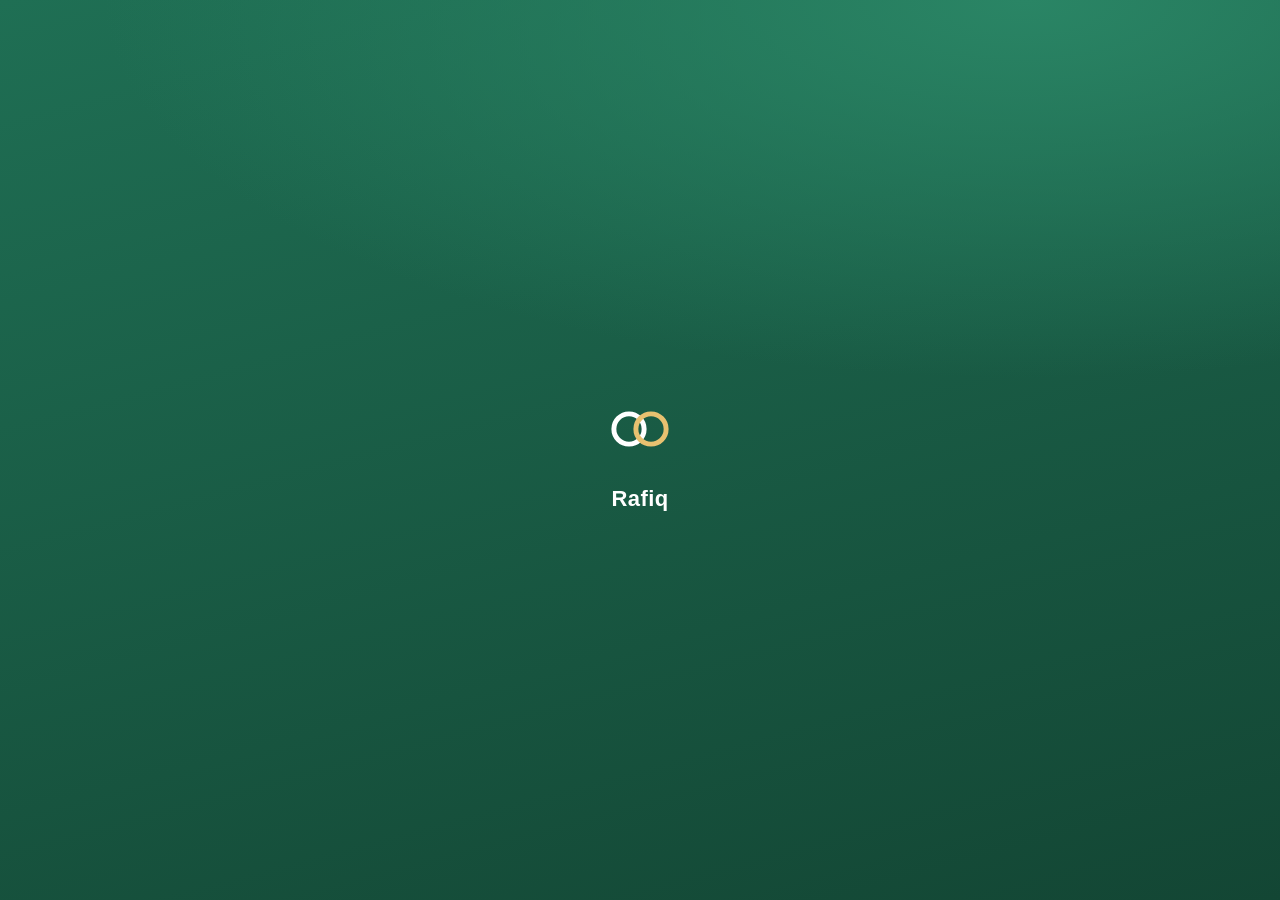
<file: index.html>
<!doctype html>
<html lang="fr" class="splash">
<head>
  <meta charset="utf-8">
  <meta name="viewport" content="width=device-width, initial-scale=1, viewport-fit=cover">
  <title>Rafiq</title>
  <meta name="description" content="Tenir ses objectifs à plusieurs, avec des preuves.">
  <meta name="theme-color" content="#1F6F54">
  <meta name="apple-mobile-web-app-capable" content="yes">
  <meta name="mobile-web-app-capable" content="yes">
  <meta name="apple-mobile-web-app-status-bar-style" content="default">
  <meta name="apple-mobile-web-app-title" content="Rafiq">
  <link rel="apple-touch-icon" href="icones/apple-180.png">
  <link rel="icon" href="icones/192.png">
  <link rel="manifest" href="manifest.webmanifest">
  <link rel="stylesheet" href="style.css?v=9">
</head>
<body>
  <div id="splash" aria-hidden="true">
    <div class="splash-c">
      <svg class="anneaux" viewBox="0 0 64 64"><circle class="a1" cx="24" cy="32" r="11"/><circle class="a2" cx="40" cy="32" r="11"/></svg>
      <b>Rafiq</b>
    </div>
  </div>
  <div id="app"></div>
  <div id="toast" role="status" aria-live="polite"></div>
  <script src="config.js?v=1"></script>
  <script src="vendor/supabase.js"></script>
  <script src="vendor/adhan.js"></script>
  <script src="app.js?v=9"></script>
</body>
</html>
</file>
<file: style.css>
:root {
  --fond: #F5F2EC;
  --carte: #FFFFFF;
  --carte-2: #EFEBE3;
  --encre: #1C1A17;
  --doux: #6E6860;
  --trait: #E2DDD3;
  --vert: #1F6F54;
  --vert-clair: #DDEEE6;
  --or: #B9862A;
  --or-clair: #F6EBD3;
  --rouge: #B4442E;
  --rouge-clair: #F7E1DB;
  --bleu: #2F6DB5;
  --bleu-clair: #DEE8F5;
  --prune: #8A4FA3;
  --prune-clair: #EEE3F3;
  --ombre: 0 0 0 1px rgba(28, 26, 23, .045), 0 1px 3px rgba(28, 26, 23, .05);
  /* Échelle unique : tailles de texte, arrondis, espacements */
  --t-xs: 11px; --t-s: 12.5px; --t-m: 14px; --t-l: 16px; --t-xl: 22px;
  --r: 14px; --r-m: 10px; --r-s: 8px;
  --h-ctrl: 42px;
  --haut: env(safe-area-inset-top, 0px);
  --bas: env(safe-area-inset-bottom, 0px);
  color-scheme: light;
}
@media (prefers-color-scheme: dark) {
  :root {
    --fond: #121311; --carte: #1C1E1B; --carte-2: #262925; --encre: #F1EFEA; --doux: #A19C93;
    --trait: #30332E; --vert: #4CB58C; --vert-clair: #1D3A2F; --or: #E0B45A; --or-clair: #3A2F18;
    --rouge: #E57A62; --rouge-clair: #3D211B; --bleu: #6FA6E8; --bleu-clair: #1C2B3D;
    --prune: #C08AD8; --prune-clair: #33223B; --ombre: 0 0 0 1px rgba(255,255,255,.05); color-scheme: dark;
  }
}

* { box-sizing: border-box; -webkit-tap-highlight-color: transparent; }
html, body { margin: 0; background: var(--fond); color: var(--encre); }
body {
  font: 14px/1.45 -apple-system, BlinkMacSystemFont, "SF Pro Text", "Segoe UI", Roboto, sans-serif;
  min-height: 100dvh; overscroll-behavior-y: none; letter-spacing: -.005em;
  -webkit-font-smoothing: antialiased; -moz-osx-font-smoothing: grayscale;
}
button, input, select, textarea { font: inherit; color: inherit; }
img { display: block; max-width: 100%; }
h1, h2, h3 { margin: 0; letter-spacing: -.02em; }
h1 { font-size: var(--t-xl); font-weight: 700; line-height: 1.2; }
h2 { font-size: var(--t-l); font-weight: 650; }
h3 { font-size: var(--t-xs); font-weight: 600; text-transform: uppercase; letter-spacing: .08em; color: var(--doux); }
b, strong { font-weight: 600; }
.doux { color: var(--doux); }
.petit { font-size: var(--t-s); }
.centre { text-align: center; }
.chiffre { font-variant-numeric: tabular-nums; }

/* ---------- Mise en page ---------- */
.page { padding: calc(var(--haut) + 14px) 16px calc(var(--bas) + 84px); max-width: 560px; margin: 0 auto; }
.page.sans-onglets { padding-bottom: calc(var(--bas) + 32px); }
.pile > * + * { margin-top: 10px; }
.pile-l > * + * { margin-top: 22px; }
.ligne { display: flex; align-items: center; gap: 10px; }
.ligne.entre { justify-content: space-between; }
.grille-2 { display: grid; grid-template-columns: 1fr 1fr; gap: 8px; }
.entete { display: flex; align-items: flex-end; justify-content: space-between; gap: 12px; margin-bottom: 14px; }
.entete .lien { font-size: var(--t-s); padding: 2px 0 6px; display: inline-block; text-decoration: none; }
.entete .sous { font-size: var(--t-s); color: var(--doux); margin-top: 3px; }

.carte { background: var(--carte); border-radius: var(--r); box-shadow: var(--ombre); padding: 14px; }
.carte.plate { box-shadow: none; background: var(--carte-2); }

/* ---------- Boutons ---------- */
.btn {
  appearance: none; border: 0; border-radius: var(--r-m); padding: 10px 16px; font-weight: 600; font-size: var(--t-m);
  background: var(--vert); color: #fff; width: 100%; cursor: pointer; display: inline-flex;
  align-items: center; justify-content: center; gap: 6px; min-height: var(--h-ctrl);
  transition: transform .12s ease, opacity .2s;
}
.btn:active { transform: scale(.98); }
.btn[disabled] { opacity: .5; }
.btn.second { background: var(--carte-2); color: var(--encre); }
.btn.danger { background: var(--rouge-clair); color: var(--rouge); }
.btn.petit { width: auto; min-height: 32px; padding: 6px 12px; font-size: var(--t-s); border-radius: var(--r-s); }
.btn svg { width: 16px; height: 16px; }
.btn.rond { width: 36px; height: 36px; min-height: 36px; padding: 0; border-radius: 50%; flex: none; }
.lien { background: none; border: 0; color: var(--vert); font-weight: 600; font-size: var(--t-s); padding: 4px 0; cursor: pointer; }

/* ---------- Formulaires ---------- */
label.champ { display: block; }
label.champ > span { display: block; font-size: var(--t-s); font-weight: 500; color: var(--doux); margin: 0 0 5px 1px; }
input, select, textarea {
  width: 100%; border: 1px solid var(--trait); background: var(--carte); border-radius: var(--r-m);
  padding: 9px 12px; font-size: 16px; outline: none; min-height: var(--h-ctrl);
}
input:focus, select:focus, textarea:focus { border-color: var(--vert); box-shadow: 0 0 0 3px var(--vert-clair); }
input[type=time], input[type=date] { -webkit-appearance: none; min-width: 0; }
.grille-2 > *, .edit-obj .grille-3 > * { min-width: 0; }
.duel:has(> div:only-child) { grid-template-columns: 1fr; }
.erreur { color: var(--rouge); font-size: var(--t-s); min-height: 1em; margin: 0; }

/* ---------- Onglets du bas ---------- */
.onglets {
  position: fixed; left: 0; right: 0; bottom: 0; z-index: 10;
  background: color-mix(in srgb, var(--carte) 88%, transparent);
  -webkit-backdrop-filter: saturate(1.6) blur(18px); backdrop-filter: saturate(1.6) blur(18px);
  border-top: 1px solid var(--trait); padding: 4px 8px calc(var(--bas) + 4px);
  display: grid; grid-template-columns: repeat(4, 1fr);
}
.onglets a {
  text-decoration: none; color: var(--doux); font-size: 10px; font-weight: 500; letter-spacing: .01em;
  display: flex; flex-direction: column; align-items: center; gap: 2px; padding: 6px 0;
}
.onglets a svg { width: 21px; height: 21px; stroke-width: 1.8; }
.onglets a.actif { color: var(--vert); }

/* ---------- Carte partenaire (remplace le widget) ---------- */
.partenaire { position: relative; border-radius: var(--r); overflow: hidden; background: var(--carte-2); aspect-ratio: 4 / 5; box-shadow: var(--ombre); }
.partenaire img { width: 100%; height: 100%; object-fit: cover; }
.partenaire .voile { position: absolute; inset: auto 0 0 0; padding: 48px 16px 16px; color: #fff; background: linear-gradient(transparent, rgba(0,0,0,.72)); }
.partenaire .voile b { font-size: var(--t-l); }
.partenaire .vide { position: absolute; inset: 0; display: grid; place-items: center; text-align: center; padding: 16px; color: var(--doux); font-size: var(--t-s); }
.defile { display: flex; gap: 8px; overflow-x: auto; scroll-snap-type: x mandatory; margin-left: -16px; margin-right: -16px; padding: 0 16px; scrollbar-width: none; }
.defile::-webkit-scrollbar { display: none; }
.defile > * { scroll-snap-align: start; flex: 0 0 58%; }
.defile > *:only-child { flex-basis: 72%; }

/* ---------- Scores ---------- */
.duel { display: grid; grid-template-columns: 1fr auto 1fr; align-items: center; gap: 8px; }
.duel .qui { font-size: var(--t-s); color: var(--doux); font-weight: 500; }
.duel .pts { font-size: 28px; font-weight: 650; letter-spacing: -.03em; line-height: 1.15; }
.podium { display: grid; gap: 2px; }
.podium > div { padding: 7px 10px; border-radius: var(--r-s); }
.podium > .moi { background: var(--vert-clair); }
.duel .vs { font-size: var(--t-s); color: var(--doux); }
.barre { height: 5px; border-radius: 99px; background: var(--carte-2); overflow: hidden; display: flex; }
.barre i { display: block; height: 100%; background: var(--vert); }
.barre i + i { background: var(--or); }

/* ---------- Horaires de prière ---------- */
.prieres { display: grid; grid-template-columns: repeat(5, 1fr); gap: 4px; }
.prieres div { text-align: center; padding: 7px 2px; border-radius: var(--r-m); background: var(--carte-2); }
.prieres div b { display: block; font-size: var(--t-m); font-variant-numeric: tabular-nums; }
.prieres div span { font-size: var(--t-xs); color: var(--doux); font-weight: 500; }
.prieres div.maintenant { background: var(--vert); color: #fff; }
.prieres div.maintenant span { color: rgba(255,255,255,.8); }

/* ---------- Objectifs ---------- */
.objectif { display: flex; align-items: center; gap: 10px; padding: 9px 0; }
.objectif + .objectif { border-top: 1px solid var(--trait); }
.objectif .emoji { width: 34px; height: 34px; border-radius: var(--r-s); background: var(--carte-2); display: grid; place-items: center; font-size: 17px; flex: none; }
.objectif .txt { flex: 1; min-width: 0; }
.objectif .txt b { display: block; font-weight: 550; }
.objectif .txt small { color: var(--doux); font-size: var(--t-s); line-height: 1.3; }
.objectif .btn.petit { padding: 6px 10px; }
.badge { font-size: var(--t-xs); font-weight: 600; padding: 3px 8px; border-radius: 99px; white-space: nowrap; }
.badge.ok { background: var(--vert-clair); color: var(--vert); }
.badge.retard { background: var(--or-clair); color: var(--or); }
.badge.refus { background: var(--rouge-clair); color: var(--rouge); }
.badge.neutre { background: var(--carte-2); color: var(--doux); }
.objectif.fait .emoji { background: var(--vert-clair); }

.mini-suivi { display: flex; flex-wrap: wrap; gap: 4px; }
.mini-suivi span { font-size: 14px; width: 28px; height: 28px; border-radius: var(--r-s); display: grid; place-items: center; background: var(--carte-2); filter: grayscale(1); opacity: .45; }
.mini-suivi span.ok { filter: none; opacity: 1; background: var(--vert-clair); }
.mini-suivi span.retard { filter: none; opacity: 1; background: var(--or-clair); }

/* ---------- Fil ---------- */
.post { background: var(--carte); border-radius: var(--r); overflow: hidden; box-shadow: var(--ombre); }
.post .tete { padding: 10px 12px; display: flex; align-items: center; gap: 8px; }
.post .tete .av { width: 28px; height: 28px; font-size: var(--t-s); border-radius: 50%; background: var(--vert-clair); color: var(--vert); display: grid; place-items: center; font-weight: 750; flex: none; }
.post img { width: 100%; aspect-ratio: 4/5; object-fit: cover; background: var(--carte-2); }
.post.refusee img { filter: grayscale(1) brightness(.7); }
.post .pied { padding: 9px 12px 10px; font-size: var(--t-m); display: flex; justify-content: space-between; align-items: center; gap: 8px; }
.post.surligne { outline: 2px solid var(--vert); }

/* ---------- Caméra ---------- */
.camera { position: fixed; inset: 0; z-index: 50; background: #000; color: #fff; display: flex; flex-direction: column; }
.camera .vue { position: relative; flex: 1; overflow: hidden; }
.camera video, .camera canvas.apercu { position: absolute; inset: 0; width: 100%; height: 100%; object-fit: cover; }
.camera canvas.apercu { object-fit: contain; background: #000; }
.camera .haut { position: absolute; top: 0; left: 0; right: 0; padding: calc(var(--haut) + 12px) 16px 12px; display: flex; justify-content: space-between; align-items: center; z-index: 2; background: linear-gradient(rgba(0,0,0,.5), transparent); }
.camera .tampon-vif { position: absolute; left: 0; right: 0; bottom: 0; padding: 20px; z-index: 2; pointer-events: none; text-shadow: 0 2px 10px rgba(0,0,0,.6); }
.camera .tampon-vif .h { font-size: 56px; font-weight: 700; letter-spacing: -.04em; line-height: 1; font-variant-numeric: tabular-nums; }
.camera .bas { padding: 18px 24px calc(var(--bas) + 22px); display: flex; align-items: center; justify-content: space-between; gap: 16px; }
.camera .declencheur { width: 70px; height: 70px; border-radius: 50%; border: 4px solid #fff; background: rgba(255,255,255,.25); cursor: pointer; }
.camera .declencheur:active { background: #fff; }
.camera .cercle { width: 40px; height: 40px; border-radius: 50%; border: 0; background: rgba(255,255,255,.18); color: #fff; display: grid; place-items: center; cursor: pointer; }
.camera .cercle svg { width: 20px; height: 20px; }
.camera .btn { min-height: 46px; }

/* ---------- Divers ---------- */
#toast {
  position: fixed; left: 16px; right: 16px; bottom: calc(var(--bas) + 80px); z-index: 99; margin: 0 auto; max-width: 420px;
  background: var(--encre); color: var(--fond); padding: 10px 14px; border-radius: var(--r-m); font-weight: 500; font-size: var(--t-m);
  opacity: 0; transform: translateY(10px); transition: .25s; pointer-events: none; text-align: center;
}
#toast.vu { opacity: 1; transform: none; }
.logo { width: 52px; height: 52px; border-radius: 13px; }
.chip { display: inline-flex; align-items: center; gap: 5px; padding: 3px 9px; border-radius: 99px; background: var(--carte-2); font-size: var(--t-xs); font-weight: 500; }
.code { font-size: 26px; font-weight: 650; letter-spacing: .2em; font-variant-numeric: tabular-nums; }
.enjeu { background: linear-gradient(135deg, var(--or-clair), var(--carte)); }
.enjeu b { font-weight: 600; }
.sep { height: 1px; background: var(--trait); margin: 4px 0; }
.choix { display: flex; gap: 6px; flex-wrap: wrap; }
.choix button { border: 1px solid var(--trait); background: var(--carte); border-radius: 99px; padding: 6px 12px; font-size: var(--t-s); font-weight: 500; cursor: pointer; }
.choix button.on { background: var(--vert); color: #fff; border-color: var(--vert); }
.tableau { width: 100%; border-collapse: collapse; font-size: var(--t-s); font-variant-numeric: tabular-nums; }
.tableau th { font-weight: 500; color: var(--doux); }
.tableau th, .tableau td { padding: 7px 4px; text-align: center; border-bottom: 1px solid var(--trait); }
.tableau th:first-child, .tableau td:first-child { text-align: left; }
.chargement { display: grid; place-items: center; min-height: 60dvh; color: var(--doux); }
.edit-obj { border: 1px solid var(--trait); border-radius: var(--r); padding: 12px; }
.edit-obj .grille-3 { display: grid; grid-template-columns: 1fr 1fr; gap: 8px; margin-top: 8px; }


/* ---------- Preuves : galerie par jour ---------- */
@property --p { syntax: "<number>"; inherits: true; initial-value: 0; }
.t-vert { --c: var(--vert); --c2: var(--vert-clair); }
.t-or { --c: var(--or); --c2: var(--or-clair); }
.t-bleu { --c: var(--bleu); --c2: var(--bleu-clair); }
.t-prune { --c: var(--prune); --c2: var(--prune-clair); }
html.fige, html.fige body { overflow: hidden; }

.frise-zone {
  position: sticky; top: 0; z-index: 5; margin: 6px -16px 0; padding: calc(var(--haut) + 8px) 0 8px;
  background: color-mix(in srgb, var(--fond) 84%, transparent);
  -webkit-backdrop-filter: saturate(1.6) blur(16px); backdrop-filter: saturate(1.6) blur(16px);
}
.frise {
  position: relative; display: flex; gap: 4px; overflow-x: auto; padding: 2px 16px; scrollbar-width: none;
  -webkit-mask-image: linear-gradient(90deg, transparent, #000 18px, #000 calc(100% - 18px), transparent);
  mask-image: linear-gradient(90deg, transparent, #000 18px, #000 calc(100% - 18px), transparent);
}
.frise::-webkit-scrollbar { display: none; }
.jour-f {
  flex: none; appearance: none; border: 0; background: transparent; color: var(--encre); cursor: pointer;
  width: 44px; padding: 6px 0 7px; border-radius: var(--r); display: flex; flex-direction: column; align-items: center; gap: 5px;
  transition: background .25s, color .25s, transform .15s;
}
.jour-f:active { transform: scale(.93); }
.jour-f .js { font-size: 10px; font-weight: 600; text-transform: uppercase; letter-spacing: .04em; color: var(--doux); }
.jour-f .anneau {
  position: relative; width: 30px; height: 30px; border-radius: 50%; display: grid; place-items: center;
  background: conic-gradient(var(--vert) calc(var(--p) * 1%), var(--trait) 0);
}
.jour-f .anneau::before { content: ""; position: absolute; inset: 2.5px; border-radius: 50%; background: var(--fond); transition: background .25s; }
.jour-f .anneau b { position: relative; font-size: var(--t-s); font-weight: 600; font-variant-numeric: tabular-nums; }
.jour-f.on { background: var(--encre); color: var(--fond); }
.jour-f.on .js { color: color-mix(in srgb, var(--fond) 70%, transparent); }
.jour-f.on .anneau { background: conic-gradient(var(--vert) calc(var(--p) * 1%), color-mix(in srgb, var(--fond) 22%, transparent) 0); }
.jour-f.on .anneau::before { background: var(--encre); }

.jour-titre { display: flex; align-items: center; gap: 12px; margin-top: 10px; }
.jour-titre > div { flex: 1; text-align: center; }
.jour-titre h2 { font-size: 18px; font-weight: 650; }
.jour-titre .btn.rond { font-size: 20px; line-height: 1; padding-bottom: 3px; }
.jour-titre .btn[disabled] { opacity: .25; }

.mur { margin-top: 22px; }
.mur-tete { display: flex; align-items: center; gap: 10px; margin-bottom: 8px; }
.mur-tete .av { width: 32px; height: 32px; border-radius: var(--r-m); background: var(--c2); color: var(--c); display: grid; place-items: center; font-weight: 650; font-size: var(--t-m); flex: none; }
.mur-tete .txt { flex: 1; min-width: 0; }
.mur-tete b { display: block; font-size: var(--t-m); }
.mur-tete small { color: var(--doux); font-size: var(--t-s); font-variant-numeric: tabular-nums; }
.anneau-m {
  position: relative; width: 36px; height: 36px; border-radius: 50%; flex: none; display: grid; place-items: center;
  background: conic-gradient(var(--c) calc(var(--p) * 1%), var(--carte-2) 0);
}
.anneau-m::before { content: ""; position: absolute; inset: 3px; border-radius: 50%; background: var(--fond); }
.anneau-m span { position: relative; font-size: 9.5px; font-weight: 650; font-variant-numeric: tabular-nums; }
.anneau-m.apparait { animation: remplir .9s cubic-bezier(.2,.8,.2,1) both; }
@keyframes remplir { from { --p: 0; } }

.grille-p { display: grid; grid-template-columns: repeat(4, 1fr); gap: 5px; }
.tuile {
  position: relative; display: block; width: 100%; aspect-ratio: 4 / 5; padding: 0; border: 0; border-radius: var(--r-m);
  overflow: hidden; background: var(--carte-2); cursor: zoom-in; color: #fff; transition: transform .15s;
}
.tuile:active { transform: scale(.96); }
.tuile:focus-visible { outline: 3px solid var(--c); outline-offset: 2px; }
.tuile img { width: 100%; height: 100%; object-fit: cover; opacity: 0; transform: scale(1.06); transition: opacity .4s, transform .6s cubic-bezier(.2,.8,.2,1); }
.tuile img.ok { opacity: 1; transform: none; }
.tuile.refusee img { filter: grayscale(1) brightness(.55); }
.tag-e {
  position: absolute; top: 5px; left: 5px; width: 20px; height: 20px; border-radius: 6px; display: grid; place-items: center; font-size: 11px;
  background: rgba(0,0,0,.3); -webkit-backdrop-filter: blur(8px); backdrop-filter: blur(8px);
}
.tag-h {
  position: absolute; top: 6px; right: 6px; padding: 3px 7px; border-radius: 99px;
  font-size: 9.5px; font-weight: 600; font-variant-numeric: tabular-nums; letter-spacing: .01em;
  background: rgba(0,0,0,.36); -webkit-backdrop-filter: blur(10px) saturate(1.4); backdrop-filter: blur(10px) saturate(1.4);
}
.tag-s {
  position: absolute; left: 6px; bottom: 6px; padding: 3px 8px; border-radius: 99px; white-space: nowrap;
  font-size: 9.5px; font-weight: 650; letter-spacing: .01em; box-shadow: 0 2px 8px rgba(0,0,0,.25);
}
.tag-s.ok { background: #4CD49A; color: #07301F; }
.tag-s.retard { background: #F2BE4E; color: #3A2A06; }
.tag-s.neutre { background: rgba(255,255,255,.85); color: #3A3833; }
.tampon {
  position: absolute; top: 50%; left: 50%; transform: translate(-50%, -50%) rotate(-10deg);
  border: 2px solid #FF7A62; color: #FF7A62; border-radius: 6px; padding: 2px 7px;
  font-size: 11px; font-weight: 850; text-transform: uppercase; letter-spacing: .1em;
}
.tuile.vide {
  cursor: default; background: transparent; border: 1px dashed var(--trait); color: var(--doux);
  display: flex; flex-direction: column; align-items: center; justify-content: center; gap: 4px; padding: 8px; text-align: center;
}
.tuile.vide:active { transform: none; }
.tuile.vide .e { font-size: 16px; filter: grayscale(1); opacity: .45; }
.tuile.vide small { font-size: 9.5px; font-weight: 500; line-height: 1.2; display: -webkit-box; -webkit-line-clamp: 2; -webkit-box-orient: vertical; overflow: hidden; }
.tuile.vide em { font-style: normal; font-size: 8.5px; font-weight: 600; text-transform: uppercase; letter-spacing: .07em; opacity: .7; }
.tuile.vide.rate em { color: var(--rouge); opacity: .85; }
.apparait { animation: apparait .5s cubic-bezier(.2,.8,.2,1) both; animation-delay: calc(var(--i, 0) * 40ms); }
@keyframes apparait { from { opacity: 0; transform: translateY(12px) scale(.94); } }

/* ---------- Visionneuse ---------- */
.visio { position: fixed; inset: 0; z-index: 60; color: #fff; overscroll-behavior: contain; touch-action: none; --chrome: 1; }
.visio-fond { position: absolute; inset: 0; background: #0B0B0A; animation: fondu .3s ease both; }
.visio-ambiance {
  position: absolute; inset: -12%; background: center / cover no-repeat; opacity: .55;
  filter: blur(48px) saturate(1.5) brightness(.5); animation: fondu .5s ease both; transition: background-image .4s;
}
.visio-piste {
  position: absolute; inset: 0; display: flex; overflow-x: auto; overflow-y: hidden; scroll-snap-type: x mandatory;
  scrollbar-width: none; touch-action: pan-x; overscroll-behavior: contain;
}
.visio-piste::-webkit-scrollbar { display: none; }
.visio-diapo { flex: 0 0 100%; margin: 0; display: grid; place-items: center; scroll-snap-align: center; scroll-snap-stop: always; padding: calc(var(--haut) + 70px) 0 calc(var(--bas) + 140px); }
.visio-diapo img {
  width: min(calc(100vw - 20px), calc((100dvh - var(--haut) - var(--bas) - 220px) * .8)); aspect-ratio: 4 / 5; object-fit: cover;
  border-radius: 18px; box-shadow: 0 24px 70px rgba(0,0,0,.55); user-select: none; -webkit-user-select: none; -webkit-user-drag: none; will-change: transform;
}
.visio-haut, .visio-bas { position: absolute; left: 0; right: 0; z-index: 2; opacity: var(--chrome); }
.visio-haut > *, .visio-bas > * { animation: monte .4s .12s cubic-bezier(.2,.8,.2,1) both; }
.visio-haut { top: 0; padding: calc(var(--haut) + 10px) 14px 28px; background: linear-gradient(rgba(0,0,0,.55), transparent); }
.visio-barres { display: flex; gap: 4px; margin-bottom: 12px; }
.visio-barres i { flex: 1; height: 3px; border-radius: 3px; background: rgba(255,255,255,.25); transition: background .25s; }
.visio-barres i.vu { background: rgba(255,255,255,.6); }
.visio-barres i.on { background: #fff; }
.visio-haut .ligne { gap: 10px; }
.visio-haut .av { width: 32px; height: 32px; border-radius: var(--r-m); background: var(--c); color: #fff; display: grid; place-items: center; font-weight: 650; flex: none; }
.visio-haut .txt { flex: 1; min-width: 0; }
.visio-haut .txt b { display: block; }
.visio-haut .txt small { display: block; color: rgba(255,255,255,.75); font-size: var(--t-s); white-space: nowrap; overflow: hidden; text-overflow: ellipsis; }
.visio-compte { font-size: var(--t-s); font-weight: 600; color: rgba(255,255,255,.7); }
.visio .cercle {
  width: 40px; height: 40px; border-radius: 50%; border: 0; color: #fff; cursor: pointer; display: grid; place-items: center; flex: none;
  background: rgba(255,255,255,.16); -webkit-backdrop-filter: blur(12px); backdrop-filter: blur(12px);
}
.visio .cercle svg { width: 20px; height: 20px; }
.visio-bas { bottom: 0; padding: 44px 18px calc(var(--bas) + 18px); background: linear-gradient(transparent, rgba(0,0,0,.7)); }
.visio-heure { font-size: 38px; font-weight: 700; letter-spacing: -.04em; line-height: 1; font-variant-numeric: tabular-nums; }
.visio-bas .doux-b { color: rgba(255,255,255,.72); font-size: var(--t-s); margin-top: 4px; }
.visio-bas .ligne { margin-top: 12px; gap: 8px; }
.visio-bas .badge { font-size: var(--t-s); padding: 4px 10px; }
.visio-motif { margin: 10px 0 0; font-size: var(--t-s); color: rgba(255,255,255,.85); }
.visio-nav { display: none; }
@media (hover: hover) and (pointer: fine) {
  .visio-nav {
    display: grid; place-items: center; position: absolute; top: 50%; z-index: 3; width: 48px; height: 48px; margin-top: -24px;
    border: 0; border-radius: 50%; background: rgba(255,255,255,.14); color: #fff; font-size: 28px; cursor: pointer;
    -webkit-backdrop-filter: blur(12px); backdrop-filter: blur(12px); transition: background .2s, opacity .2s;
  }
  .visio-nav:hover { background: rgba(255,255,255,.26); }
  .visio-nav[disabled] { opacity: 0; pointer-events: none; }
  .visio-nav.prec { left: 18px; } .visio-nav.suiv { right: 18px; }
}
.visio.sort .visio-fond, .visio.sort .visio-ambiance, .visio.sort .visio-haut, .visio.sort .visio-bas, .visio.sort .visio-nav { animation: disparait .26s ease forwards; }
@keyframes fondu { from { opacity: 0; } }
@keyframes disparait { to { opacity: 0; } }
@keyframes monte { from { opacity: 0; transform: translateY(8px); } }

@media (prefers-reduced-motion: reduce) {
  *, *::before, *::after { transition: none !important; animation: none !important; }
}

/* Propositions, votes, preuves contestées */
.badge.conteste { background: var(--prune-clair); color: var(--prune); }
.tag-s.conteste { background: #C9A2DB; color: #2A1335; }
.chip.v-oui { background: var(--vert-clair); color: var(--vert); }
.chip.v-non { background: var(--rouge-clair); color: var(--rouge); }
textarea { resize: vertical; min-height: 64px; }
details > summary { cursor: pointer; list-style: none; padding: 4px 0; }
details > summary::-webkit-details-marker { display: none; }
details[open] > summary { margin-bottom: 8px; }

/* Rubriques des réglages */
.segments { display: grid; grid-template-columns: repeat(3, 1fr); gap: 2px; padding: 3px; background: var(--carte-2); border-radius: var(--r-m); }
.segments a { text-align: center; padding: 6px; border-radius: 7px; font-weight: 500; font-size: var(--t-s); color: var(--doux); text-decoration: none; }
.segments a.on { background: var(--carte); color: var(--encre); box-shadow: var(--ombre); }
details.ajout > summary.btn { width: 100%; }
details.ajout[open] > summary.btn { margin-bottom: 4px; }
.podium + p { margin-top: 12px !important; }

/* ---------- Anneaux du logo (dessinés à l'ouverture) ---------- */
:root { --hero-1: #2A8565; --hero-2: #1F6F54; --hero-3: #134634; --or-logo: #E8C170; }
@media (prefers-color-scheme: dark) { :root { --hero-1: #1E6A50; --hero-2: #17533F; --hero-3: #0C2C21; } }
.anneaux { width: 64px; height: 64px; overflow: visible; }
.anneaux circle { fill: none; stroke-width: 3.6; stroke-linecap: round; stroke-dasharray: 70 0; }
.anneaux .a1 { stroke: #fff; transform-origin: 24px 32px; transform: rotate(-90deg); animation: trace 1s cubic-bezier(.65,0,.35,1) .1s both; }
.anneaux .a2 { stroke: var(--or-logo); transform-origin: 40px 32px; transform: rotate(90deg); animation: trace 1s cubic-bezier(.65,0,.35,1) .3s both; }
@keyframes trace { from { stroke-dasharray: 0 70; } to { stroke-dasharray: 70 0; } }

/* ---------- Écran d'ouverture ---------- */
#splash {
  position: fixed; inset: 0; z-index: 200; display: grid; place-items: center;
  background: radial-gradient(120% 70% at 80% 0%, var(--hero-1), transparent 60%), linear-gradient(165deg, var(--hero-2), var(--hero-3));
  transition: opacity .55s ease, visibility 0s .6s;
}
#splash .splash-c { display: grid; justify-items: center; gap: 10px; transition: transform .6s cubic-bezier(.3,0,.2,1); }
#splash .anneaux { width: 88px; height: 88px; }
#splash b { color: #fff; font-size: 22px; font-weight: 650; letter-spacing: .02em; animation: monte .6s cubic-bezier(.2,.8,.2,1) .7s both; }
#splash.fin { opacity: 0; visibility: hidden; pointer-events: none; }
#splash.fin .splash-c { transform: scale(1.12); }
html.splash .auth, html.splash .auth * { animation-play-state: paused !important; }

/* ---------- Connexion / inscription ---------- */
.auth { min-height: 100dvh; display: flex; flex-direction: column; max-width: 560px; margin: 0 auto; }
.auth-hero {
  position: relative; overflow: hidden; color: #fff; min-height: 38dvh; display: flex; align-items: flex-end;
  padding: calc(var(--haut) + 32px) 24px 48px;
  background: radial-gradient(120% 80% at 85% 0%, var(--hero-1), transparent 60%), linear-gradient(165deg, var(--hero-2), var(--hero-3));
}
@media (min-width: 561px) { .auth-hero { border-radius: 0 0 28px 28px; } }
.auth-hero .motifs { position: absolute; inset: -40px; width: calc(100% + 80px); height: calc(100% + 80px); color: rgba(255,255,255,.11); animation: derive 18s ease-in-out infinite alternate, fondu 1.2s ease both; }
@keyframes derive { to { transform: translate(-22px, -16px); } }
.auth-hero .vagues { position: absolute; inset: 0; width: 100%; height: 100%; fill: none; }
.auth-hero .vagues path { stroke: rgba(255,255,255,.16); stroke-width: 1.3; vector-effect: non-scaling-stroke; stroke-dasharray: 900; animation: dessine 2.4s cubic-bezier(.4,0,.2,1) .2s both; }
.auth-hero .vagues .v2 { stroke: color-mix(in srgb, var(--or-logo) 45%, transparent); animation-delay: .45s; }
.auth-hero .vagues .v3 { stroke: rgba(255,255,255,.09); animation-delay: .7s; }
@keyframes dessine { from { stroke-dashoffset: 900; } to { stroke-dashoffset: 0; } }
.auth-marque { position: relative; animation: monte .7s cubic-bezier(.2,.8,.2,1) .15s both; }
.auth-marque .anneaux { width: 52px; height: 52px; margin-left: -6px; }
.auth-marque h1 { font-size: 30px; font-weight: 700; letter-spacing: -.03em; margin-top: 6px; }
.auth-marque p { margin: 6px 0 0; font-size: var(--t-m); line-height: 1.5; color: rgba(255,255,255,.78); }

.auth-feuille {
  position: relative; flex: 1; margin-top: -24px; padding: 24px 20px calc(var(--bas) + 28px);
  background: var(--carte); border-radius: 24px 24px 0 0; display: flex; flex-direction: column; gap: 12px;
  box-shadow: 0 -8px 30px rgba(0,0,0,.08); animation: feuille .75s cubic-bezier(.2,.8,.2,1) .25s both;
}
@keyframes feuille { from { transform: translateY(40px); opacity: 0; } }
@media (min-width: 561px) { .auth-feuille { margin: -24px 16px 32px; border-radius: 24px; flex: none; } }
.auth-invite { font-size: var(--t-s); background: var(--vert-clair); color: var(--vert); padding: 10px 12px; border-radius: var(--r-m); line-height: 1.4; }
.auth-titre { margin: 4px 0 2px; }
.auth-titre h2 { font-size: 19px; font-weight: 650; letter-spacing: -.02em; }
.auth-titre p { margin: 3px 0 0; color: var(--doux); font-size: var(--t-s); }

.bascule { position: relative; display: grid; grid-template-columns: 1fr 1fr; padding: 3px; border-radius: 12px; background: var(--carte-2); }
.bascule::before {
  content: ""; position: absolute; top: 3px; bottom: 3px; left: 3px; width: calc(50% - 3px); border-radius: 9px;
  background: var(--carte); box-shadow: 0 1px 3px rgba(0,0,0,.08), 0 0 0 1px rgba(0,0,0,.03); transition: transform .35s cubic-bezier(.3,.7,.2,1);
}
.bascule[data-mode=inscription]::before { transform: translateX(100%); }
.bascule button { position: relative; border: 0; background: none; padding: 8px 4px; font-size: var(--t-s); font-weight: 500; color: var(--doux); cursor: pointer; transition: color .25s; }
.bascule button[aria-selected=true] { color: var(--encre); font-weight: 600; }

.flottant { position: relative; display: block; }
.flottant input {
  height: 54px; min-height: 54px; padding: 21px 44px 6px 44px; border-radius: 14px; border: 1px solid transparent;
  background: var(--fond); transition: border-color .2s, background .2s, box-shadow .2s;
}
.flottant input:focus { background: var(--carte); border-color: var(--vert); box-shadow: 0 0 0 4px color-mix(in srgb, var(--vert) 14%, transparent); }
.flottant > span {
  position: absolute; left: 44px; top: 50%; transform: translateY(-50%); pointer-events: none; color: var(--doux);
  font-size: var(--t-m); transition: top .2s cubic-bezier(.3,.7,.2,1), font-size .2s, color .2s;
}
.flottant input:focus + span, .flottant input:not(:placeholder-shown) + span { top: 16px; font-size: 10.5px; font-weight: 600; letter-spacing: .03em; }
.flottant input:focus + span { color: var(--vert); }
.flottant .ic { position: absolute; left: 14px; top: 50%; transform: translateY(-50%); width: 19px; height: 19px; fill: none; stroke: var(--doux); stroke-width: 1.7; stroke-linecap: round; stroke-linejoin: round; transition: stroke .2s; pointer-events: none; }
.flottant:focus-within .ic { stroke: var(--vert); }
.flottant input:-webkit-autofill { -webkit-box-shadow: 0 0 0 40px var(--fond) inset; -webkit-text-fill-color: var(--encre); }
.flottant .oeil { position: absolute; right: 6px; top: 50%; transform: translateY(-50%); width: 40px; height: 40px; border: 0; background: none; border-radius: 10px; display: grid; place-items: center; cursor: pointer; color: var(--doux); }
.flottant .oeil svg { width: 19px; height: 19px; fill: none; stroke: currentColor; stroke-width: 1.7; stroke-linecap: round; stroke-linejoin: round; }
.repli { display: grid; grid-template-rows: 0fr; opacity: 0; margin-top: -12px; transition: grid-template-rows .35s cubic-bezier(.3,.7,.2,1), opacity .25s, margin-top .35s; }
.repli > div { overflow: hidden; }
.repli.ouvert { grid-template-rows: 1fr; opacity: 1; margin-top: 0; }
.aide { margin: -2px 2px 0; font-size: 11.5px; color: var(--doux); line-height: 1.4; }
.aide:empty, .auth .erreur:empty { display: none; }
.auth .erreur { margin: 0 2px; }
.auth-btn { height: 52px; min-height: 52px; border-radius: 14px; margin-top: 6px; font-size: 15px; background: linear-gradient(180deg, color-mix(in srgb, var(--vert) 88%, #fff), var(--vert)); box-shadow: 0 6px 18px color-mix(in srgb, var(--vert) 30%, transparent); }
.auth-btn svg { width: 18px; height: 18px; transition: transform .2s; }
.auth-btn:hover svg { transform: translateX(3px); }
.auth-btn.charge span, .auth-btn.charge svg { opacity: 0; }
.auth-btn.charge { position: relative; }
.auth-btn.charge::after { content: ""; position: absolute; width: 20px; height: 20px; border-radius: 50%; border: 2.2px solid rgba(255,255,255,.35); border-top-color: #fff; animation: tourne .7s linear infinite; }
@keyframes tourne { to { transform: rotate(360deg); } }
.secoue { animation: secoue .4s cubic-bezier(.36,.07,.19,.97) both; }
@keyframes secoue { 20%, 60% { transform: translateX(-6px); } 40%, 80% { transform: translateX(6px); } }
.champs { display: flex; flex-direction: column; gap: 12px; }
</file>
